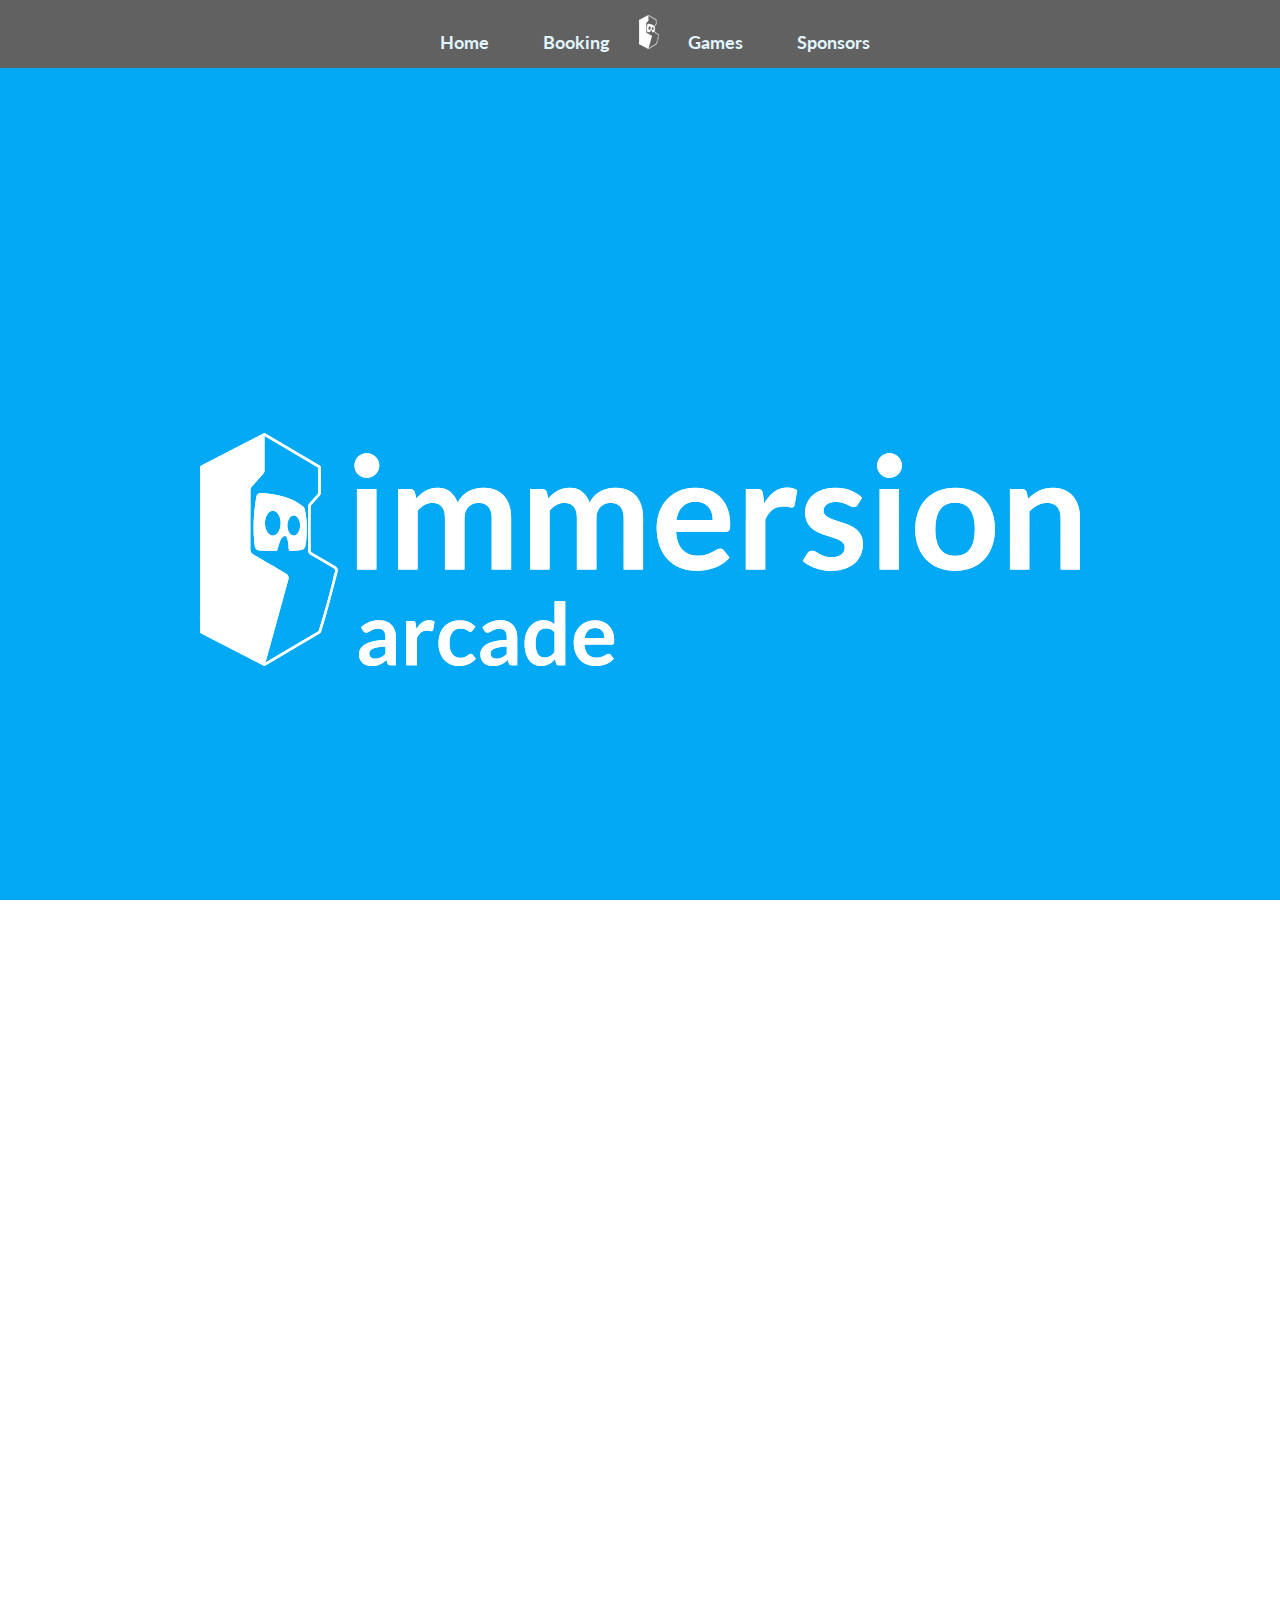
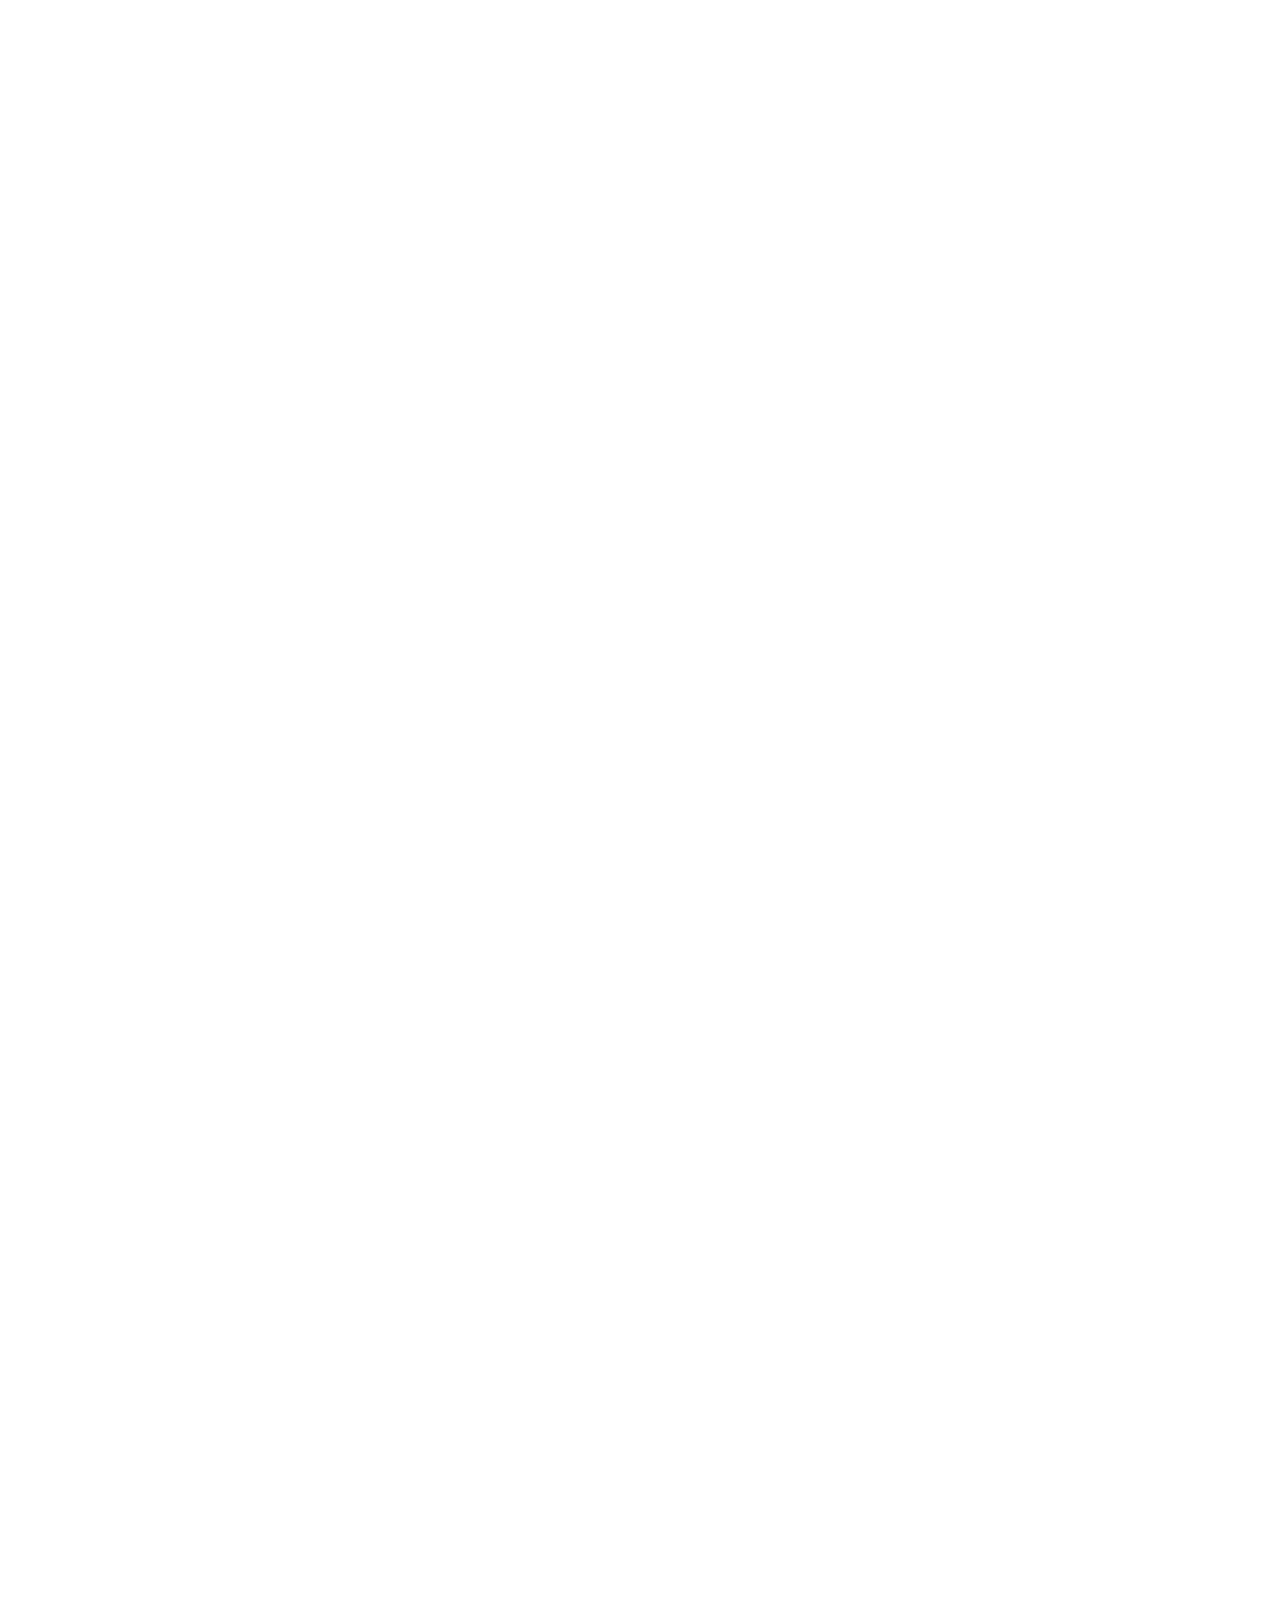
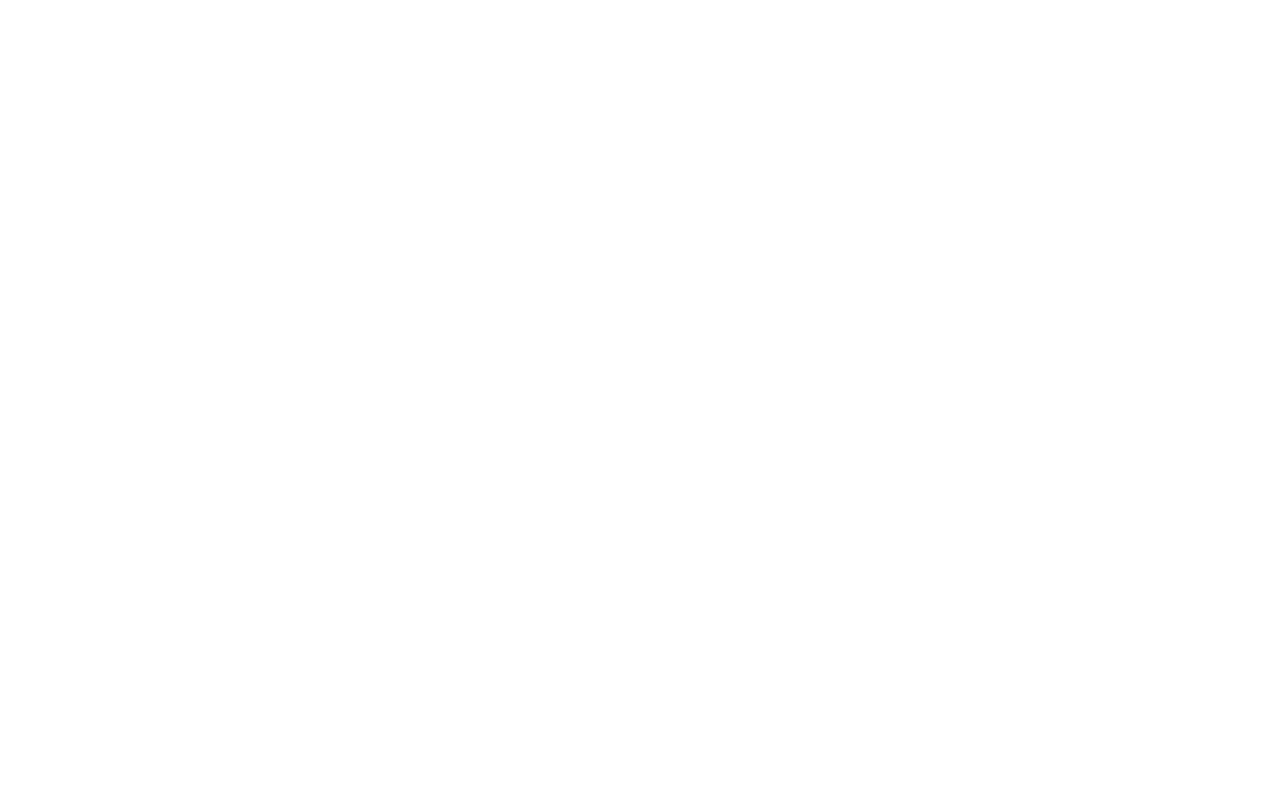
<file: index.html>
<!doctype html>
<html>
<head>
<meta charset="UTF-8">

<title>Immersion Arcade</title>

<link rel="stylesheet" style="text/css" href="css/style.css">
<link rel="stylesheet" style="text/javascript" href="js/style.js">

<link href="https://fonts.googleapis.com/css?family=Lato:400,700" rel="stylesheet">

</head>

<body>
	<nav>
		<a href="index.html">Home</a>
		<a href="booking/index.html">Booking</a>
		<img src="img/icon.png" alt name="arcade" />
		<a href="games/index.html">Games</a>
		<a href="sponsors/index.html">Sponsors</a>
	</nav>
<main>
	<section id="home" data-type="background" data-speed="10">
		<article>
			<div id="logo">
				<img src="img/logo.png" alt name="logo" />
			</div>
		</article>
	</section>

	<section id="about" data-type="background" data-speed="10">
		<article>
			<div class="main">
				<p>Immersion Arcade is the first Vive-based virtual reality arcade in the USA. With a multitude of game options, you are sure to experience the full capabilities of virtual reality.</p>
				<p>Follow us on<a class="blue" href="http://www.facebook.com/immersionarcade" target="_blank"> Facebook</a>,<a class="blue" href="http://www.instagram.com/immersionarcade" target="_blank"> Instagram</a>, and<a class="blue" href="http://www.twitter.com/immersionarcade" target="_blank"> Twitter</a>!</p>
			</div>
		</article>
	</section>

	<section id="vrleague" data-type="background" data-stye="10">
		<article>
			<div class="main">
				<p>Questions about virtual reality or want to learn more? Head over to<a class="blue" href="http://www.vrleague.org" target="_blank"> VR League</a> to connect with players, arcades, and developers.</p>
			</div>
		</article>
	</section>
	
	<section id="footer" data-type="background" data-style="10">
		<article>
			<div id="tagline">
				<h1>Forget Reality</h1>
			</div>
		</article>
	</section>
</main>

</body>
</html>
</file>
<file: css/style.css>
@import url("https://fonts.googleapis.com/css?family=Lato:400,400i,700");

html,body {
	margin: 0;
	padding: 0;
	width: 100%;
	height: 100%;
	overflow-x: hidden;
}

nav {
	background-color: #616161;
	padding: 15px;
	width: 100%;
	text-align: center;
	font-family: 'Lato', sans-serif;
	font-size: 18px;
	font-weight: 700;
	position: fixed;
	z-index: 1;
}

nav a {
	color: #E1F5FE;
	text-decoration: none;
	margin: 20px;
	padding: 5px;
	
}

#home, #about, #vrleague, #footer { 
     background-position: coords;
     -webkit-background-size: 'cover';
     -moz-background-size: 'cover';
     -o-background-size: 'cover';
     background-size: 'cover';
			 }

#home {
	background-color: #03A9F4;
	min-height: 1000px;
	margin: 0 auto;
	width: 100%;
	max-width: 1920px;
	position: relative;
}

#home article {
	height: 458px;
	position: absolute;
	text-align: center;
	top: 20px;
	width: 100%;
	font-family: 'Lato', sans-serif;
	color: #E1F5FE;
}

#about {
	background: url(../img/ethanpic003.jpg) 45% 50% repeat fixed;
	background-size: cover;
	min-height: 1000px;
	margin: 0 auto;
	width: 100%;
	max-width: 1920px;
	position: relative;
}

#about article {
	height: 458px;
	position: absolute;
	text-align: center;
	top: 20px;
	width: 100%;
	font-family: 'Lato', sans-serif;
	color: #E1F5FE;
}

#vrleague {
	background: url(../img/bg2.png) 45% 50% repeat fixed;
	min-height: 1000px;
	margin: 0 auto;
	width: 100%;
	max-width: 1920px;
	position: relative;
}

#vrleague article {
	height: 458px;
	position: absolute;
	text-align: center;
	top: 20px;
	width: 100%;
	font-family: 'Lato', sans-serif;
	color: #E1F5FE;
}

#footer {
	background: url(../img/ethanpic001.jpg) 50% 0 repeat fixed;
	min-height: 1000px;
	margin: 0 auto;
	width: 100%;
	max-width: 1920px;
	position: relative;
}

#footer article {
	height: 458px;
	position: absolute;
	text-align: center;
	top: 20px;
	width: 100%;
	font-family: 'Lato', sans-serif;
	color: #E1F5FE;
}

#footer h1 {
	font-family: 'Lato', sans-serif;
	font-weight: 400;
	font-style: italic;
	font-size: 80px;
	color: #FFFFFF;
	background-color: rgba(0,0,0,0.5)
}

#logo {
	margin: 400px auto 0;
	padding: 0;
	text-align: center;
	font-family: 'Lato', sans-serif;
	font-weight: 400;
}

#tagline {
	margin: 400px auto 0;
	padding: 0;
	text-align: center;
	font-family: 'Lato', sans-serif;
	font-weight: 400;
}

.main {
	margin: 300px auto 0;
	padding: 70px;
	text-align: center;
	font-size: 24px;
	background-color: rgba(0,0,0,0.5);
}


a {
	text-decoration: none;
	color: #E1F5FE;
}

a.blue {
	color: #03A9F4;
}
</file>
